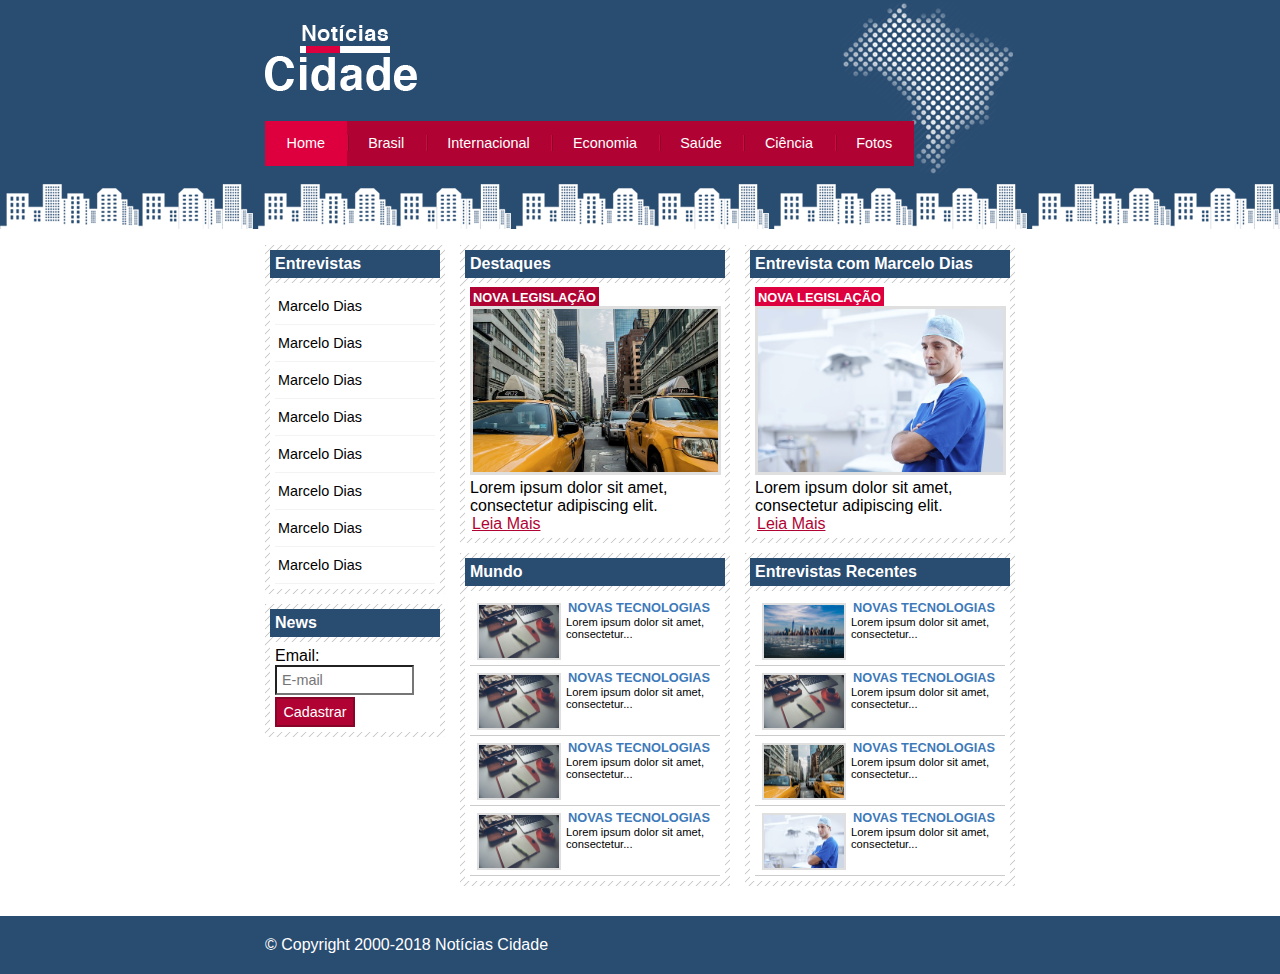
<file: index.html>
<!DOCTYPE html>
<html>
	<head>
		<title>Notícias Cidade - Site de notícias</title>
		<meta charset="utf-8">
		<!--Estilo customizado-->
		<link rel="stylesheet" type="text/css" href="css/estilo.css">
	</head>
	<body class="home">
		<!--INICIO CONTAINER-->
		<div id="container">
			<!--INICIO CABEÇALHO-->
			<div id="topo">
				<h1 class="logo">Noticias Cidade</h1>
				<ul id="navegacao-horizontal">
					<li class="primeiro"><a id="home" href="index.html">Home</a></li>
					<li><a id="brasil" href="brasil.html">Brasil</a></li>
					<li><a id="internacional" href="internacional.html">Internacional</a></li>
					<li><a id="economia" href="economia.html">Economia</a></li>
					<li><a id="saude" href="saude.html">Saúde</a></li>
					<li><a id="ciencia" href="ciencia.html">Ciência</a></li>
					<li><a id="fotos" href="fotos.html">Fotos</a></li>
				</ul>
			</div><!--FIM CABEÇALHLHO-->
			<!--Inicio conteudo-->
			<div id="conteudo">
				<div id="primario">
					<div class="caixa destaque">
						<h2>Destaques</h2>
						<div class="caixa-conteudo">
							<h3>Nova Legislação</h3>
							<img class="imagem-principal" src="imagens/taxi.jpg" width="100%">
							<p>
								Lorem ipsum dolor sit amet,
								consectetur adipiscing elit.
							</p>
							<a href="">Leia Mais</a>
						</div>
					</div>
					<div class="caixa">
						<h2>Mundo</h2>
						<div class="caixa-conteudo">
							<ul id="lista-noticias">
								<li>
									<a href="">
										<img src="imagens/tecnologia.jpg" width="80">
										<h3>Novas Tecnologias</h3>
										<p>
											Lorem ipsum dolor sit
											amet, consectetur...
										</p>
									</a>
								</li>
								<li>
									<a href="">
										<img src="imagens/tecnologia.jpg" width="80">
										<h3>Novas Tecnologias</h3>
										<p>
											Lorem ipsum dolor sit
											amet, consectetur...
										</p>
									</a>
								</li>
								<li>
									<a href="">
										<img src="imagens/tecnologia.jpg" width="80">
										<h3>Novas Tecnologias</h3>
										<p>
											Lorem ipsum dolor sit
											amet, consectetur...
										</p>
									</a>
								</li>
								<li>
									<a href="">
										<img src="imagens/tecnologia.jpg" width="80">
										<h3>Novas Tecnologias</h3>
										<p>
											Lorem ipsum dolor sit
											amet, consectetur...
										</p>
									</a>
								</li>
							</ul>
						</div>
					</div>

				</div>
				<!--Inicio secundário-->
				<div id="secundario">
					<div class="caixa entrevista">
						<h2>Entrevista com Marcelo Dias</h2>
						<div class="caixa-conteudo">
							<h3>Nova Legislação</h3>
							<img class="imagem-principal" src="imagens/doutor.jpg" width="100%">
							<p>
								Lorem ipsum dolor sit amet,
								consectetur adipiscing elit.
							</p>
							<a href="">Leia Mais</a>
						</div>
					</div>
					<div class="caixa">
						<h2>Entrevistas Recentes</h2>
						<div class="caixa-conteudo">
							<ul id="lista-noticias">
								<li>
									<a href="">
										<img src="imagens/cidade.jpg" width="80">
										<h3>Novas Tecnologias</h3>
										<p>
											Lorem ipsum dolor sit
											amet, consectetur...
										</p>
									</a>
								</li>
								<li>
									<a href="">
										<img src="imagens/tecnologia.jpg" width="80">
										<h3>Novas Tecnologias</h3>
										<p>
											Lorem ipsum dolor sit
											amet, consectetur...
										</p>
									</a>
								</li>
								<li>
									<a href="">
										<img src="imagens/taxi.jpg" width="80">
										<h3>Novas Tecnologias</h3>
										<p>
											Lorem ipsum dolor sit
											amet, consectetur...
										</p>
									</a>
								</li>
								<li>
									<a href="">
										<img src="imagens/doutor.jpg" width="80">
										<h3>Novas Tecnologias</h3>
										<p>
											Lorem ipsum dolor sit
											amet, consectetur...
										</p>
									</a>
								</li>
							</ul>
						</div>
					</div>
				</div>

				<!--Inicio lateral-->
				<div id="lateral">
					<div class="caixa">
						<h2>Entrevistas</h2>
						<div class="caixa-conteudo">
							<ul>
								<li><a href="">Marcelo Dias</a></li>
								<li><a href="">Marcelo Dias </a></li>
								<li><a href="">Marcelo Dias</a></li>
								<li><a href="">Marcelo Dias</a></li>
								<li><a href="">Marcelo Dias</a></li>
								<li><a href="">Marcelo Dias</a></li>
								<li><a href="">Marcelo Dias</a></li>
								<li><a href="">Marcelo Dias</a></li>
							</ul>
						</div>
					</div>
					<div class="caixa">
						<h2>News</h2>
						<div class="caixa-conteudo">
							<form>
								<div>
									<label for="email">Email:</label>
									<input type="text" name="email" id="email" placeholder="E-mail">
								</div>
								<div>
									<input class="submit" type="submit" value="Cadastrar">
								</div>
							</form>
						</div>
					</div>
				</div><!--Fim lateral-->
			</div><!--FIM CONTEUDO-->
		</div><!--FIM CONTAINER-->
		<div id="container-rodape" style="clear: both;">
				<div id="rodape">
					&copy; Copyright 2000-2018 Notícias Cidade
				</div>
			</div>
	</body>
</html>
</file>
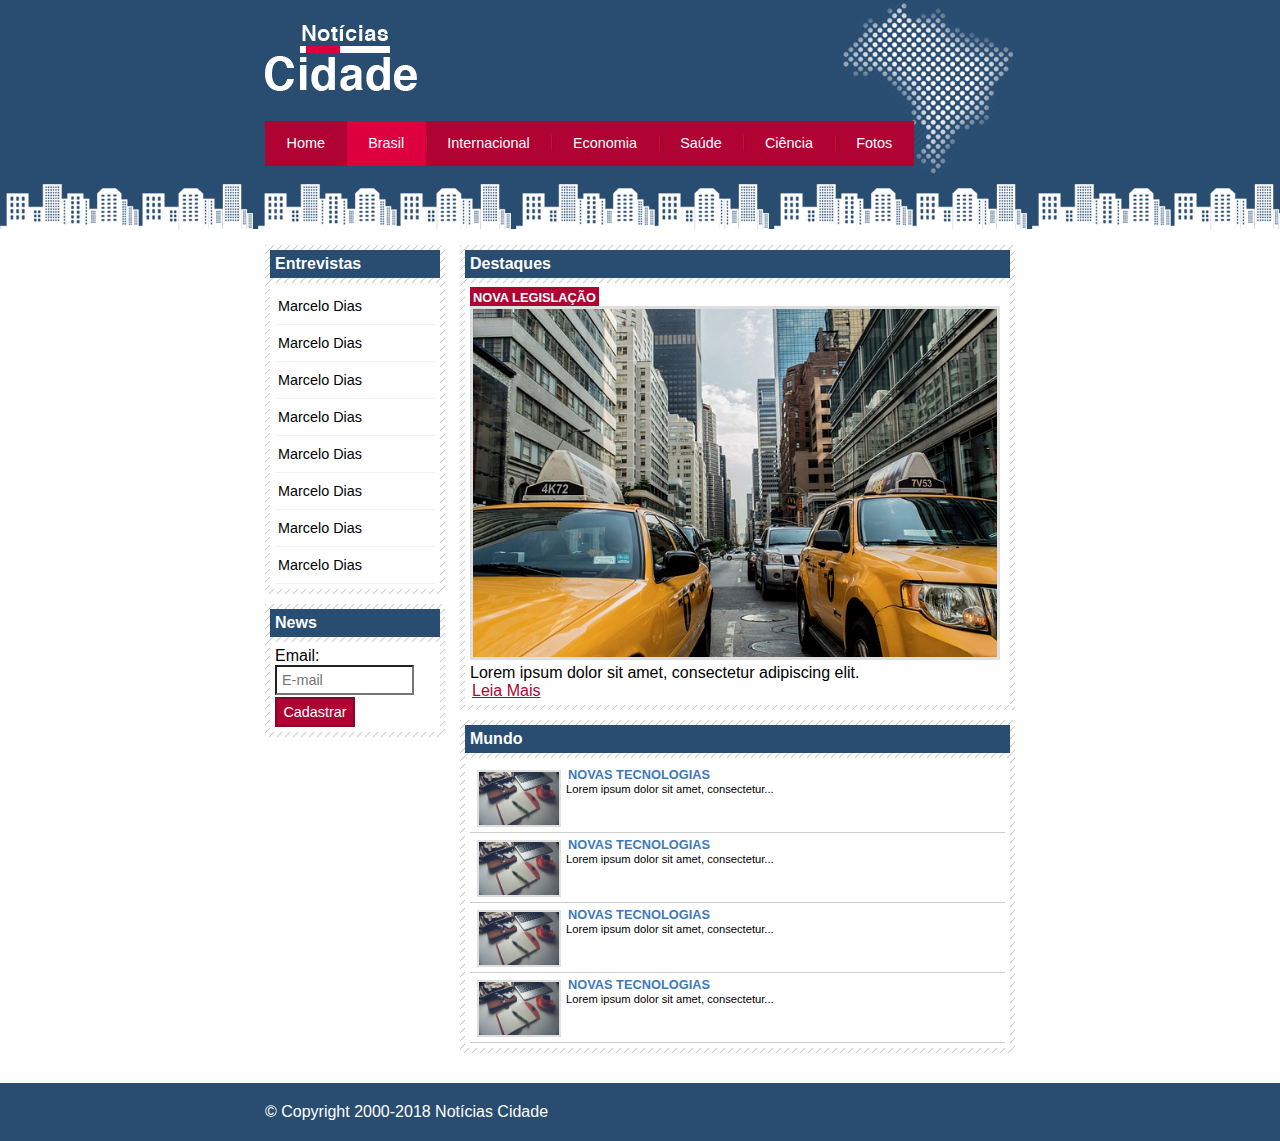
<file: brasil.html>
<!DOCTYPE html>
<html>
	<head>
		<title>Notícias Cidade - Site de notícias</title>
		<meta charset="utf-8">
		<!--Estilo customizado-->
		<link rel="stylesheet" type="text/css" href="css/estilo.css">
	</head>
	<body id="duas-colunas" class="brasil">
		<!--INICIO CONTAINER-->
		<div id="container">
			<!--INICIO CABEÇALHO-->
			<div id="topo">
				<h1 class="logo">Noticias Cidade</h1>
				<ul id="navegacao-horizontal">
					<li class="primeiro"><a id="home" href="index.html">Home</a></li>
					<li><a id="brasil" href="brasil.html">Brasil</a></li>
					<li><a id="internacional" href="internacional.html">Internacional</a></li>
					<li><a id="economia" href="economia.html">Economia</a></li>
					<li><a id="saude" href="saude.html">Saúde</a></li>
					<li><a id="ciencia" href="ciencia.html">Ciência</a></li>
					<li><a id="fotos" href="fotos.html">Fotos</a></li>
				</ul>
			</div><!--FIM CABEÇALHLHO-->
			<!--Inicio conteudo-->
			<div id="conteudo">
				<div id="primario">
					<div class="caixa destaque">
						<h2>Destaques</h2>
						<div class="caixa-conteudo">
							<h3>Nova Legislação</h3>
							<img class="imagem-principal" src="imagens/taxi.jpg" width="100%">
							<p>
								Lorem ipsum dolor sit amet,
								consectetur adipiscing elit.
							</p>
							<a href="">Leia Mais</a>
						</div>
					</div>
					<div class="caixa">
						<h2>Mundo</h2>
						<div class="caixa-conteudo">
							<ul id="lista-noticias">
								<li>
									<a href="">
										<img src="imagens/tecnologia.jpg" width="80">
										<h3>Novas Tecnologias</h3>
										<p>
											Lorem ipsum dolor sit
											amet, consectetur...
										</p>
									</a>
								</li>
								<li>
									<a href="">
										<img src="imagens/tecnologia.jpg" width="80">
										<h3>Novas Tecnologias</h3>
										<p>
											Lorem ipsum dolor sit
											amet, consectetur...
										</p>
									</a>
								</li>
								<li>
									<a href="">
										<img src="imagens/tecnologia.jpg" width="80">
										<h3>Novas Tecnologias</h3>
										<p>
											Lorem ipsum dolor sit
											amet, consectetur...
										</p>
									</a>
								</li>
								<li>
									<a href="">
										<img src="imagens/tecnologia.jpg" width="80">
										<h3>Novas Tecnologias</h3>
										<p>
											Lorem ipsum dolor sit
											amet, consectetur...
										</p>
									</a>
								</li>
							</ul>
						</div>
					</div>

				</div>

				<!--Inicio lateral-->
				<div id="lateral">
					<div class="caixa">
						<h2>Entrevistas</h2>
						<div class="caixa-conteudo">
							<ul>
								<li><a href="">Marcelo Dias</a></li>
								<li><a href="">Marcelo Dias </a></li>
								<li><a href="">Marcelo Dias</a></li>
								<li><a href="">Marcelo Dias</a></li>
								<li><a href="">Marcelo Dias</a></li>
								<li><a href="">Marcelo Dias</a></li>
								<li><a href="">Marcelo Dias</a></li>
								<li><a href="">Marcelo Dias</a></li>
							</ul>
						</div>
					</div>
					<div class="caixa">
						<h2>News</h2>
						<div class="caixa-conteudo">
							<form>
								<div>
									<label for="email">Email:</label>
									<input type="text" name="email" id="email" placeholder="E-mail">
								</div>
								<div>
									<input class="submit" type="submit" value="Cadastrar">
								</div>
							</form>
						</div>
					</div>
				</div><!--Fim lateral-->
			</div><!--FIM CONTEUDO-->
		</div><!--FIM CONTAINER-->
		<div id="container-rodape" style="clear: both;">
				<div id="rodape">
					&copy; Copyright 2000-2018 Notícias Cidade
				</div>
			</div>
	</body>
</html>
</file>
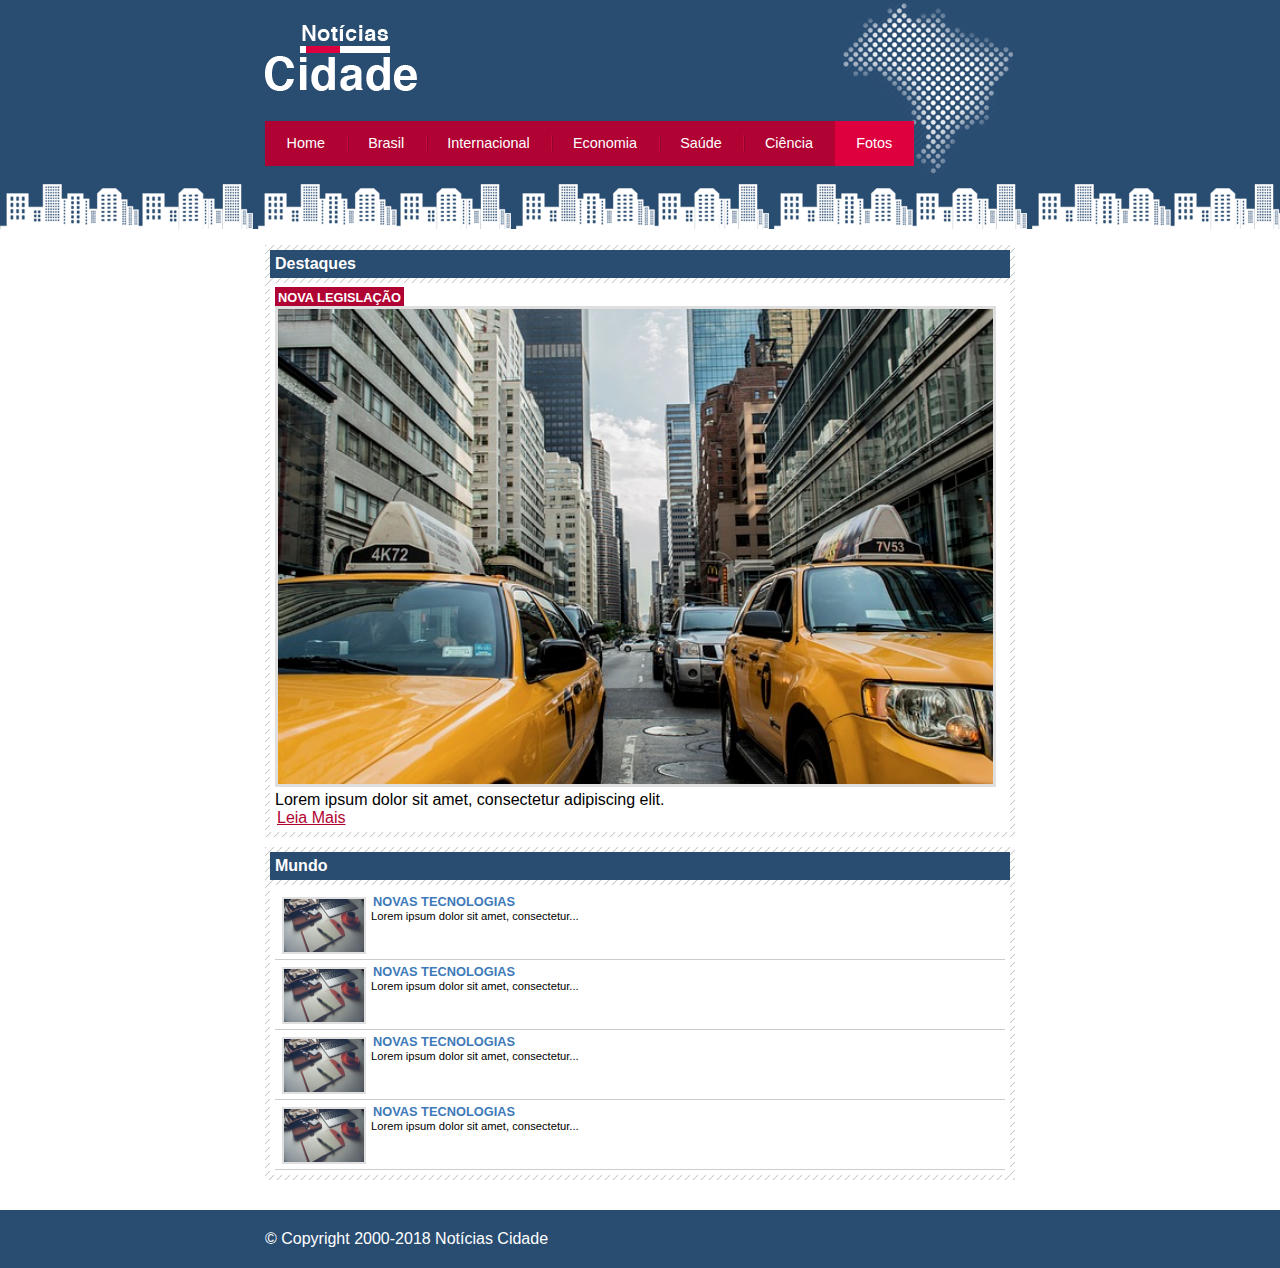
<file: fotos.html>
<!DOCTYPE html>
<html>
	<head>
		<title>Notícias Cidade - Site de notícias</title>
		<meta charset="utf-8">
		<!--Estilo customizado-->
		<link rel="stylesheet" type="text/css" href="css/estilo.css">
	</head>
	<body id="uma-coluna" class="fotos">
		<!--INICIO CONTAINER-->
		<div id="container">
			<!--INICIO CABEÇALHO-->
			<div id="topo">
				<h1 class="logo">Noticias Cidade</h1>
				<ul id="navegacao-horizontal">
					<li class="primeiro"><a id="home" href="index.html">Home</a></li>
					<li><a id="brasil" href="brasil.html">Brasil</a></li>
					<li><a id="internacional" href="internacional.html">Internacional</a></li>
					<li><a id="economia" href="economia.html">Economia</a></li>
					<li><a id="saude" href="saude.html">Saúde</a></li>
					<li><a id="ciencia" href="ciencia.html">Ciência</a></li>
					<li><a id="fotos" href="fotos.html">Fotos</a></li>
				</ul>
			</div><!--FIM CABEÇALHLHO-->
			<!--Inicio conteudo-->
			<div id="conteudo">
				<div id="primario">
					<div class="caixa destaque">
						<h2>Destaques</h2>
						<div class="caixa-conteudo">
							<h3>Nova Legislação</h3>
							<img class="imagem-principal" src="imagens/taxi.jpg" width="100%">
							<p>
								Lorem ipsum dolor sit amet,
								consectetur adipiscing elit.
							</p>
							<a href="">Leia Mais</a>
						</div>
					</div>
					<div class="caixa">
						<h2>Mundo</h2>
						<div class="caixa-conteudo">
							<ul id="lista-noticias">
								<li>
									<a href="">
										<img src="imagens/tecnologia.jpg" width="80">
										<h3>Novas Tecnologias</h3>
										<p>
											Lorem ipsum dolor sit
											amet, consectetur...
										</p>
									</a>
								</li>
								<li>
									<a href="">
										<img src="imagens/tecnologia.jpg" width="80">
										<h3>Novas Tecnologias</h3>
										<p>
											Lorem ipsum dolor sit
											amet, consectetur...
										</p>
									</a>
								</li>
								<li>
									<a href="">
										<img src="imagens/tecnologia.jpg" width="80">
										<h3>Novas Tecnologias</h3>
										<p>
											Lorem ipsum dolor sit
											amet, consectetur...
										</p>
									</a>
								</li>
								<li>
									<a href="">
										<img src="imagens/tecnologia.jpg" width="80">
										<h3>Novas Tecnologias</h3>
										<p>
											Lorem ipsum dolor sit
											amet, consectetur...
										</p>
									</a>
								</li>
							</ul>
						</div>
					</div>

				</div>
			</div><!--FIM CONTEUDO-->
		</div><!--FIM CONTAINER-->
		<div id="container-rodape" style="clear: both;">
				<div id="rodape">
					&copy; Copyright 2000-2018 Notícias Cidade
				</div>
			</div>
	</body>
</html>
</file>
<file: css/estilo.css>
/*Estrutura do site*/
*{
	margin: 0;
	padding: 0;
}
body{
	font-family: "Trebuchet MS", Helvetica, sans-serif;
	background: #fff url(../imagens/fundo.png) repeat-x;
}
#container{
	width: 750px;
	margin: 0 auto;
}
#topo{
	height: 150px;
	padding-top: 25px;
	background: url(../imagens/detalhe-topo.png) no-repeat right top;
}
.logo{
	width:152px;
	height:66px;
	background: url(../imagens/logo.png) no-repeat center;
	text-indent: -4000px;
}
ul{
	margin: 0;
	padding: 0;
	list-style: none;
}
#topo ul{
	margin-top: 30px;
	background: #b10333;
	float: left;
}
#topo ul li{
	float: left;
}
#topo ul a{
	font-size: 0.9em;
	display: block;
	padding: 0.5em 1.5em;
	line-height: 2.1em;
	text-decoration: none;
	color: #fff;
	background: url(../imagens/divisor.png) no-repeat left center;
}
a:link, a:visited{
	color: #b10333;
	padding: 2px;
}
#topo ul .primeiro a{
	background: none;
}
#topo ul a:hover{
	color: #69001d;
}
body.home #navegacao-horizontal a#home,
body.brasil #navegacao-horizontal a#brasil,
body.internacional #navegacao-horizontal a#internacional,
body.economia #navegacao-horizontal a#economia,
body.saude #navegacao-horizontal a#saude,
body.ciencia #navegacao-horizontal a#ciencia,
body.fotos #navegacao-horizontal a#fotos
{
	color: #fff;
	background: #de003e;
}
/*Configurar layout com 3 colunas*/
#conteudo{
	margin-top: 60px;
	background: #f5f5f5;
}
#lateral{
	width: 180px;
	float: left;
	margin: 0 0 20px -750px;
}
#primario{
	width: 270px;
	float: left;
	margin: 0 0 20px 195px;
}
#duas-colunas #primario{
	width: 555px;
}
#uma-coluna #primario{
	width: 750px;
	margin: 0 0 20px 0;
}
#secundario{
	width: 270px;
	float: left;
	margin: 0 0 20px 15px;
}
/*CAIXA*/
.caixa{
	margin: 10px 0;
	padding: 5px;
	background: #f3f3f3 url(../imagens/fundo-caixa.png);
}
h2{
	font-size: 1em;
	background: #294c71;
	color: #fff;
	padding: 5px;
}
.caixa-conteudo{
	background: #fff;
	padding: 5px;
	margin-top: 5px;

}
/* Formatando menu lateral*/
#lateral ul a{
	font-size: 0.9em;
	padding: 3px;
	display: block;
	line-height: 30px;
	color: #000;
	text-decoration: none;
	border-bottom: 1px solid #f3f3f3;
}
#lateral ul a:hover{
	background: #f9f9f9 url(../imagens/marcador.png) no-repeat left center;
	color: #a1a1a1;
	padding-left: 20px;
}
label{
	display: block;
	cursor: pointer;
}
input{
	width: 125px;
	padding: 5px;
	font-size: 0.9em;
	background-color: #fff; 
}
input.submit{
	width: 80px;
	color:#fff;
	background-color: #b10333;
	border: 2px solid #870529;
	padding: 5px;
	cursor: pointer;
	margin-top: 2px;
}
/* formatando imagens*/
img{
	border: 2px solid #dfdfdf;
}
img.imagem-principal{
	width: 98%;
	border: 3px solid #dfdfdf;
}
/*Formatando cabeçalhos*/
h3{
	text-transform: uppercase;
	display: inline;
	font-size: 0.8em;
	padding: 3px;
}
.destaque h3{
	background: #b10333;
	color: #fff;
}
.entrevista h3{
	background: #de003e;
	color: #fff;
}
/*Formatando lista das noticias*/
#lista-noticias li{
	padding: 2px;
	border-bottom: 1px solid #ccc;
	height: 65px;
}
#lista-noticias li a img{
	float: left;
	margin: 5px;
}
#lista-noticias li a{
	text-decoration: none;
}
#lista-noticias li a h3{
	font-size: 0.8em;
	padding: 0;
	color: #3e7ab9;
}
#lista-noticias li a p{
	font-size: 0.7em;
	color: #000;
}
#lista-noticias li:hover{
	background: #eee;
	cursor: pointer;
}

/*rodapé*/
#container-rodape{
	background: #294c71;
	padding: 20px;
}
#rodape{
	width: 750px;
	margin: 0 auto;
	color: #fff;
}
</file>
